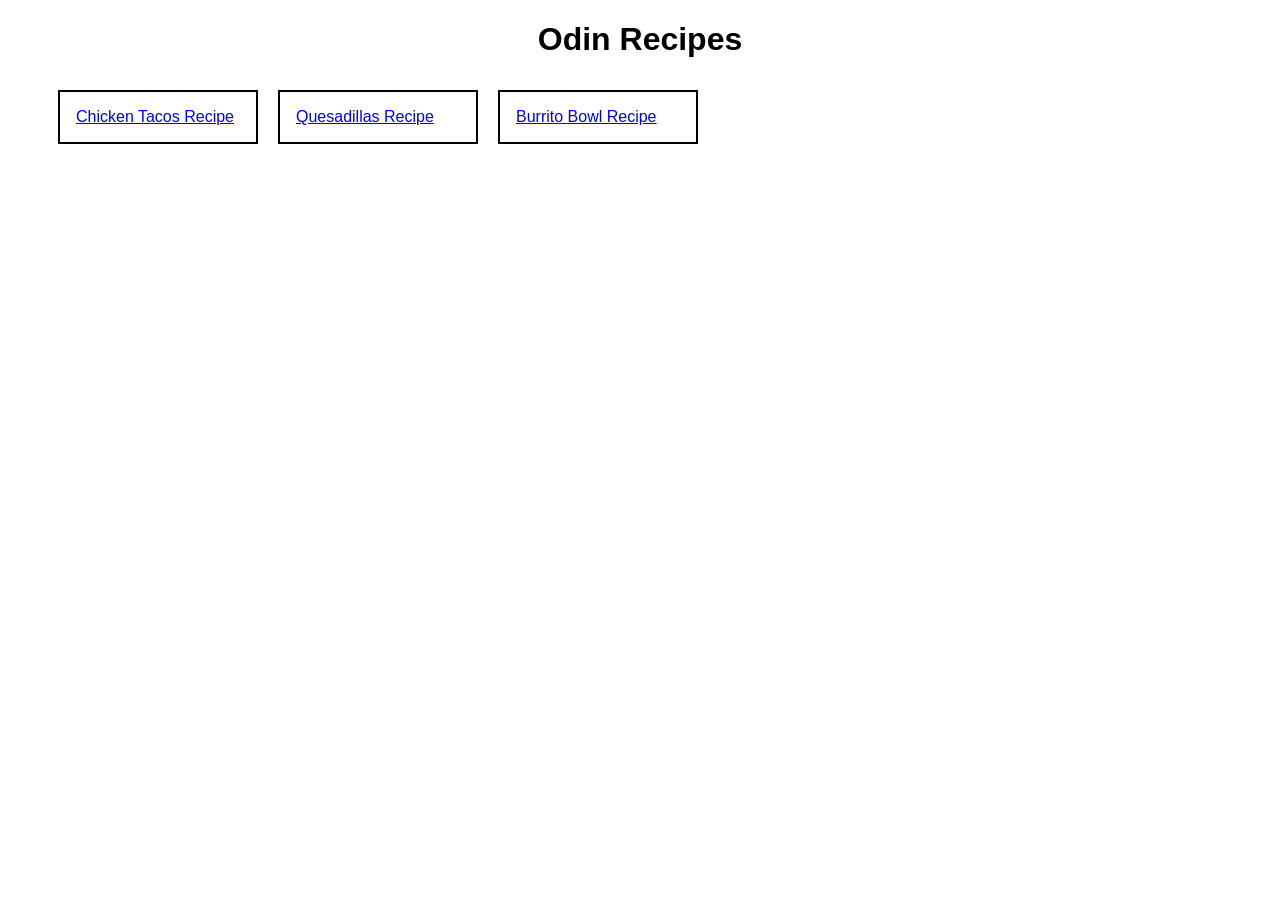
<file: index.html>
<!DOCTYPE html>
<html lang="en">
    <head>
        <meta charset="UTF-8">
        <meta name="viewport" content="width=device-width, initial-scale=1.0">
        <title>Odin Recipes</title>
        <link rel="stylesheet" href="styles.css">
    </head>

    <body>
        <div class="title">
            <h1>Odin Recipes</h1>
        </div>
        <div class="recipes">
            <ul>
                <li><a href="recipes/tacos.html">Chicken Tacos Recipe</a></li>
                <li><a href="recipes/quesadilla.html">Quesadillas Recipe</a></li>
                <li><a href="recipes/burritobowl.html">Burrito Bowl Recipe</a></li>
            </ul>
        </div>
    </body>
</html>
</file>
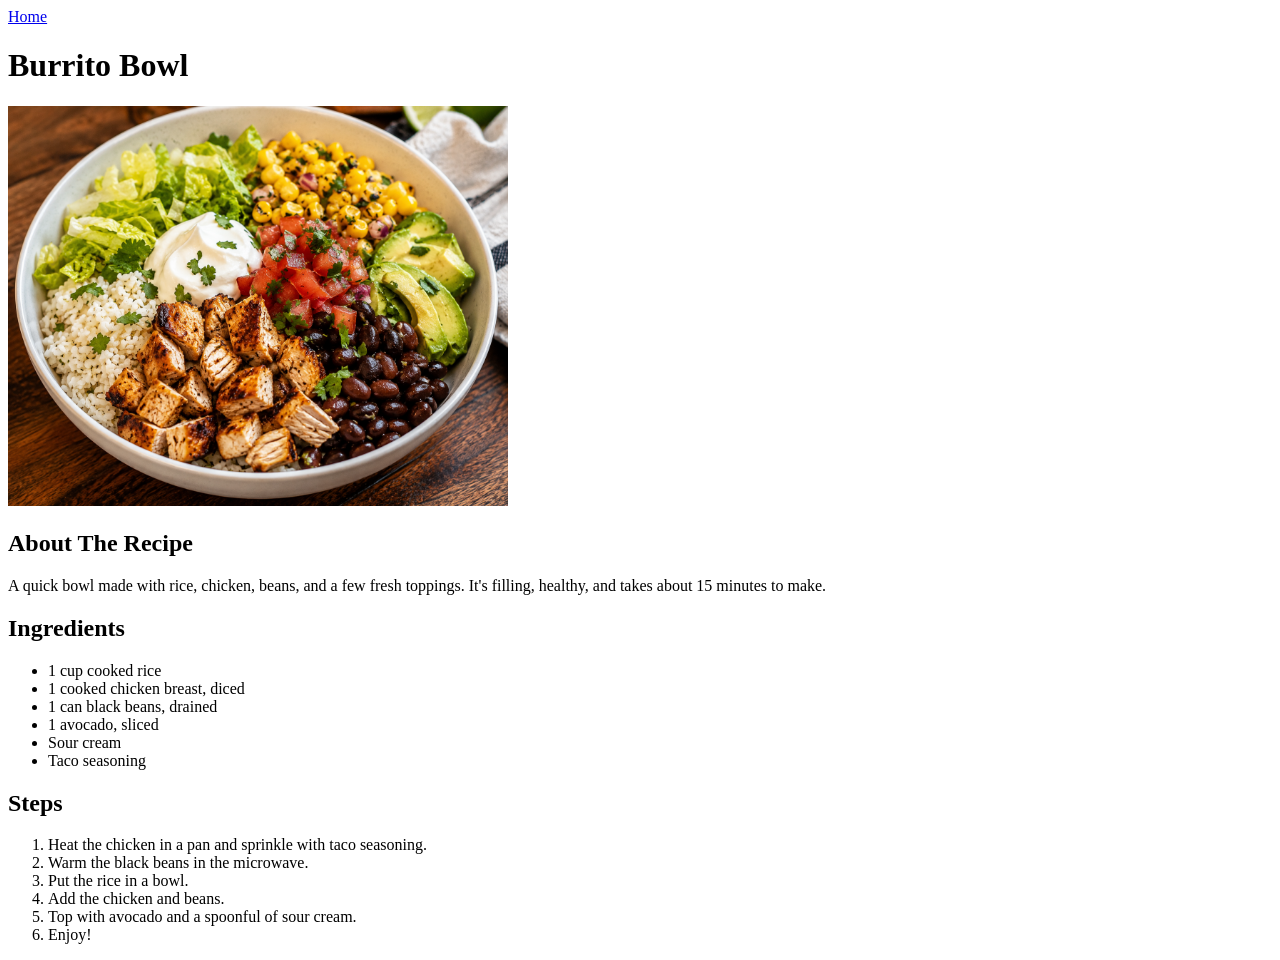
<file: recipes/burritobowl.html>
<!DOCTYPE html>
<html lang="en">
<head>
    <meta charset="UTF-8">
    <meta name="viewport" content="width=device-width, initial-scale=1.0">
    <title>Burrito Bowl</title>
</head>
<body>
    <header><a href="../index.html">Home</a>
    </header>
    <h1>Burrito Bowl</h1>
    <img width="500" src="../images/burritobowl.png">
    <h2>About The Recipe</h2>
    <p>A quick bowl made with rice, chicken, beans, and a few fresh toppings. It's filling, healthy, and takes about 15 minutes to make.</p>
    <h2>Ingredients</h2>
    <ul>
        <li>1 cup cooked rice</li>
        <li>1 cooked chicken breast, diced</li>
        <li>1 can black beans, drained</li>
        <li>1 avocado, sliced</li>
        <li>Sour cream</li>
        <li>Taco seasoning</li>
    </ul>
    <h2>Steps</h2>
    <ol>
        <li>Heat the chicken in a pan and sprinkle with taco seasoning.</li>
        <li>Warm the black beans in the microwave.</li>
        <li>Put the rice in a bowl.</li>
        <li>Add the chicken and beans.</li>
        <li>Top with avocado and a spoonful of sour cream.</li>
        <li>Enjoy!</li>
    </ol>

</body>
</html>
</file>
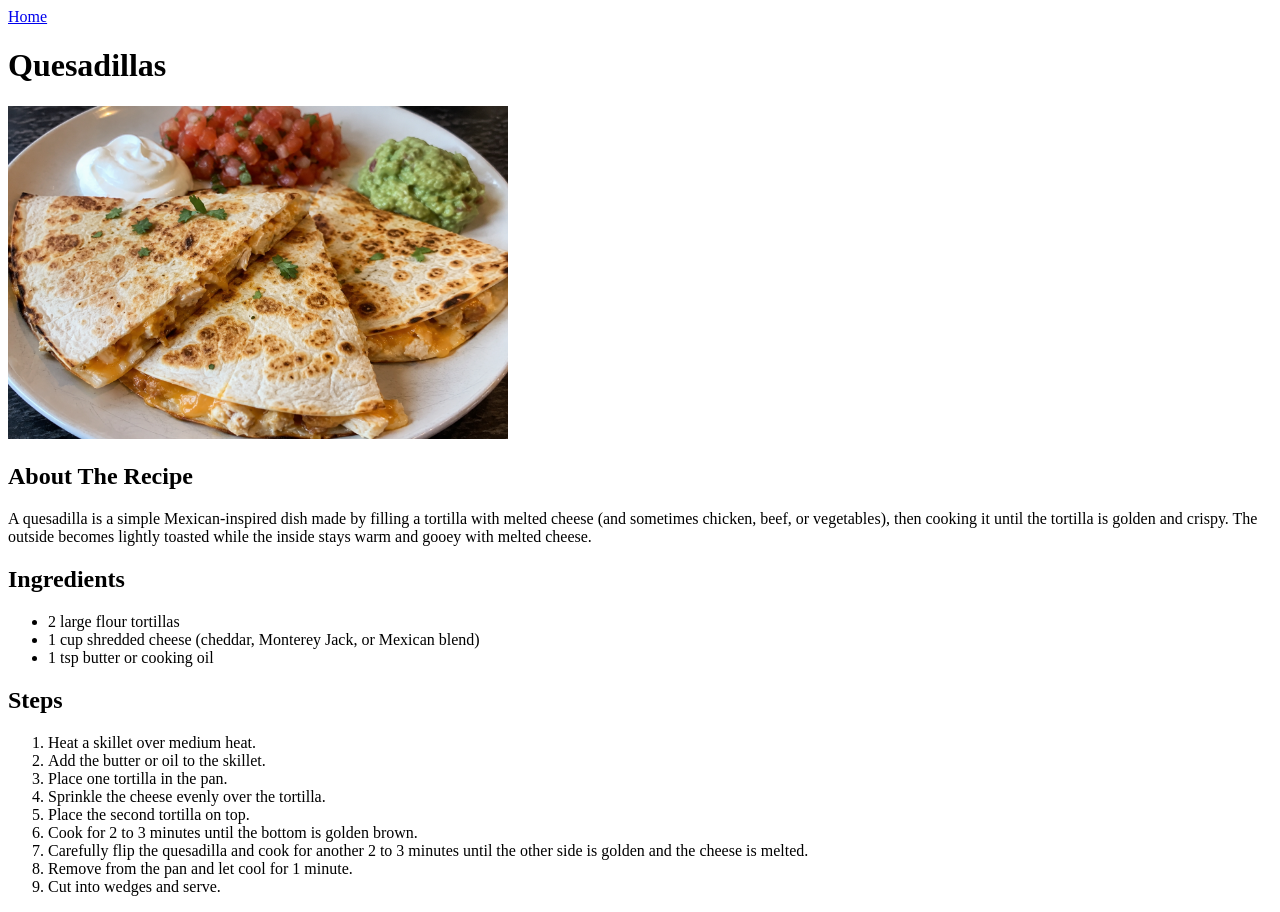
<file: recipes/quesadilla.html>
<!DOCTYPE html>
<html lang="en">
<head>
    <meta charset="UTF-8">
    <meta name="viewport" content="width=device-width, initial-scale=1.0">
    <title>Quesadillas</title>
</head>
<body>
    <header><a href="../index.html">Home</a></header>
    <h1>Quesadillas</h1>
    <img width="500" src="../images/quesadilla.png">
    <h2>About The Recipe</h2>
    <p>A quesadilla is a simple Mexican-inspired dish made by filling a tortilla with melted cheese (and sometimes chicken, beef, or vegetables), then cooking it until the tortilla is golden and crispy. The outside becomes lightly toasted while the inside stays warm and gooey with melted cheese.</p>
    <h2>Ingredients</h2>
    <ul>
        <li>2 large flour tortillas</li>
        <li>1 cup shredded cheese (cheddar, Monterey Jack, or Mexican blend)</li>
        <li>1 tsp butter or cooking oil</li>
    </ul>
    <h2>Steps</h2>
    <ol>
        <li>Heat a skillet over medium heat.</li>
        <li>Add the butter or oil to the skillet.</li>
        <li>Place one tortilla in the pan.</li>
        <li>Sprinkle the cheese evenly over the tortilla.</li>
        <li>Place the second tortilla on top.</li>
        <li>Cook for 2 to 3 minutes until the bottom is golden brown.</li>
        <li>Carefully flip the quesadilla and cook for another 2 to 3 minutes until the other side is golden and the cheese is melted.</li>
        <li>Remove from the pan and let cool for 1 minute.</li>
        <li>Cut into wedges and serve.</li>
    </ol>

</body>
</html>
</file>
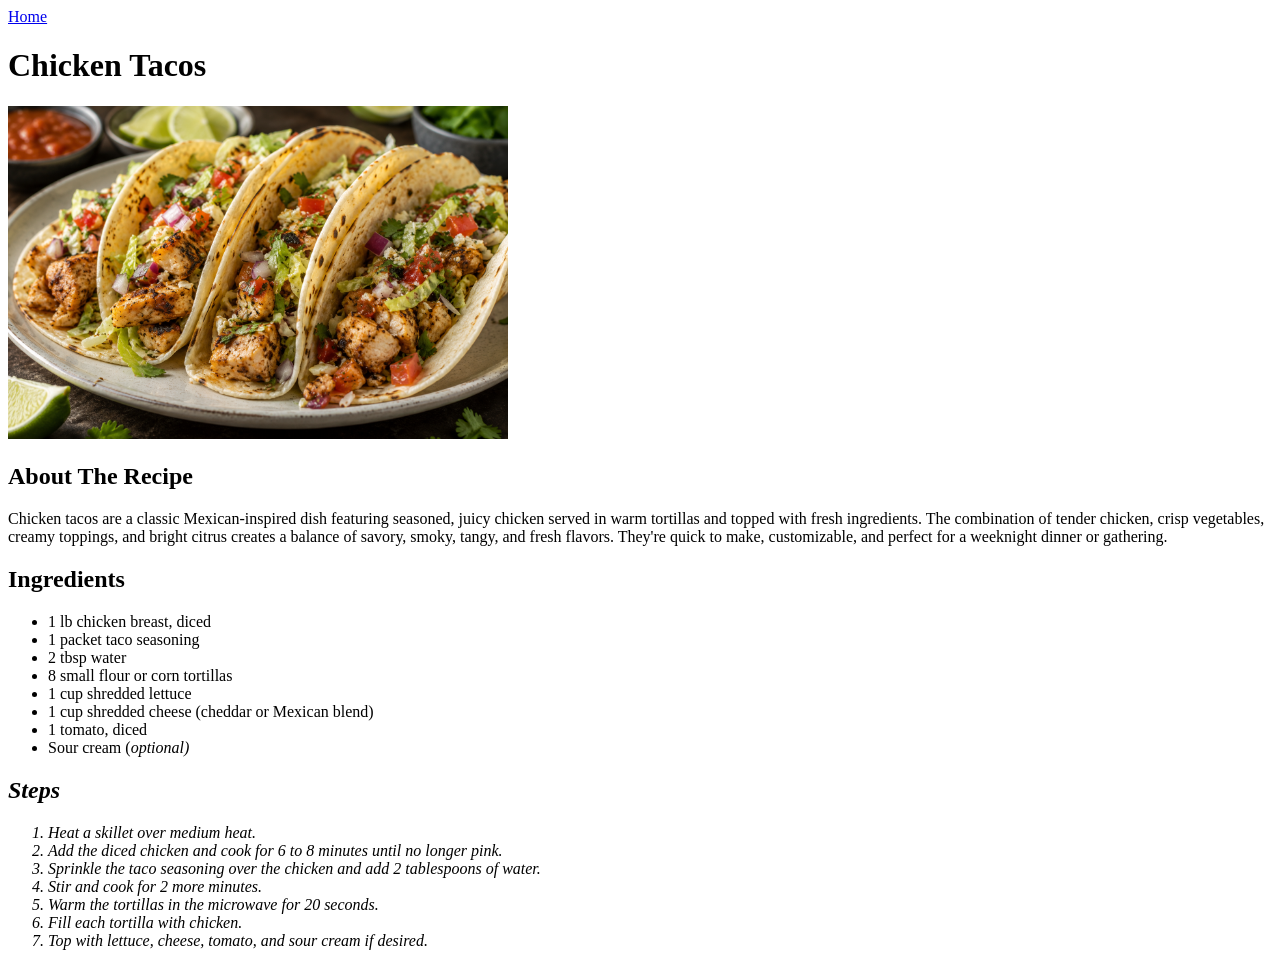
<file: recipes/tacos.html>
<!DOCTYPE html>
<html lang="en">
<head>
    <meta charset="UTF-8">
    <meta name="viewport" content="width=device-width, initial-scale=1.0">
    <title>Chicken Tacos</title>
</head>
<body>
    <header><a href="../index.html">Home</a></header>
    <h1>Chicken Tacos</h1>
    <img width="500" src="../images/chickentacos.png">
    <h2>About The Recipe</h2>
    <p>Chicken tacos are a classic Mexican-inspired dish featuring seasoned, juicy chicken served in warm tortillas and topped with fresh ingredients. The combination of tender chicken, crisp vegetables, creamy toppings, and bright citrus creates a balance of savory, smoky, tangy, and fresh flavors. They're quick to make, customizable, and perfect for a weeknight dinner or gathering.</p>
    <h2>Ingredients</h2>
    <ul>
        <li>1 lb chicken breast, diced</li>
        <li>1 packet taco seasoning</li>
        <li>2 tbsp water</li>
        <li>8 small flour or corn tortillas</li>
        <li>1 cup shredded lettuce</li>
        <li>1 cup shredded cheese (cheddar or Mexican blend)</li>
        <li>1 tomato, diced</li>
        <li>Sour cream (<em>optional<em>)</li>
    </ul>
    <h2>Steps</h2>
    <ol>
        <li>Heat a skillet over medium heat.</li>
        <li>Add the diced chicken and cook for 6 to 8 minutes until no longer pink.</li>
        <li>Sprinkle the taco seasoning over the chicken and add 2 tablespoons of water.</li>
        <li>Stir and cook for 2 more minutes.</li>
        <li>Warm the tortillas in the microwave for 20 seconds.</li>
        <li>Fill each tortilla with chicken.</li>
        <li>Top with lettuce, cheese, tomato, and sour cream if desired.</li>
    </ol>

</body>
</html>
</file>
<file: styles.css>
* {
    box-sizing: border-box;
    font-family: Impact, Haettenschweiler, 'Arial Narrow Bold', sans-serif;
}

.title {
    width: 500px;
    margin: 0 auto;
    text-align: center;
}

.recipes ul {
    display: flex;
}

.recipes ul li {
    width: 200px;
    padding: 1em;
    list-style: none;
    border: 2px solid black;
    margin: 10px;
}
</file>
